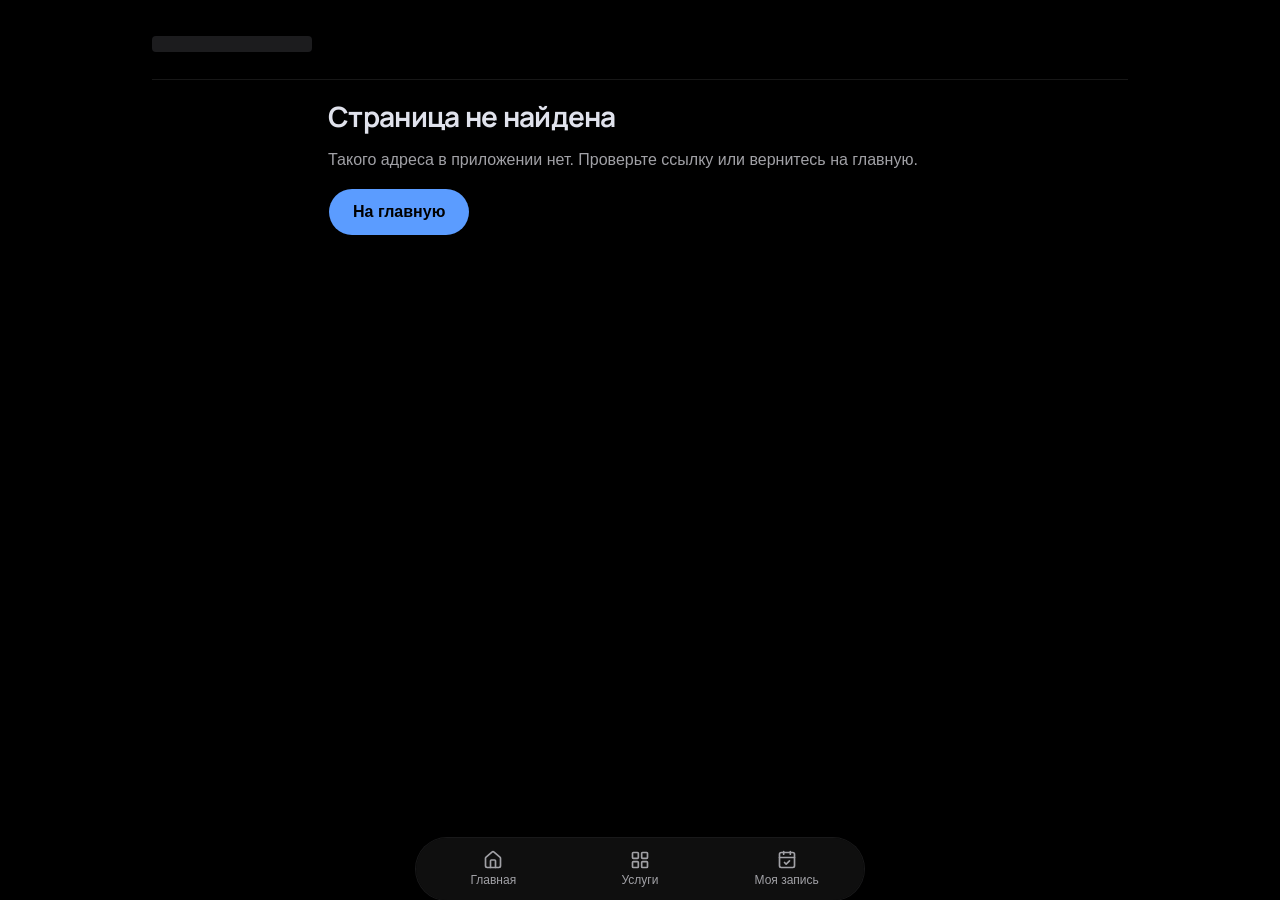
<file: index.html>
<!doctype html>
<html lang="ru">
  <head>
    <meta charset="UTF-8" />
    <link rel="icon" type="image/svg+xml" href="/favicon.svg" />
    <meta name="viewport" content="width=device-width, initial-scale=1.0" />
    <meta name="theme-color" content="#000000" />
    <meta name="description" content="Онлайн-запись в автосервис" />
    <title>AutoBooking</title>
    <!-- Web app manifest is added in stage 7 (PWA), together with a service worker. -->
    <script type="module" crossorigin src="/assets/index-CL4TWUyc.js"></script>
    <link rel="modulepreload" crossorigin href="/assets/jsx-runtime-Dk72oS4N.js">
    <link rel="modulepreload" crossorigin href="/assets/client-COTe8pZe.js">
    <link rel="modulepreload" crossorigin href="/assets/useTenant-Bu-5nLk_.js">
    <link rel="modulepreload" crossorigin href="/assets/paths-CyylDg7g.js">
    <link rel="modulepreload" crossorigin href="/assets/useMutation-CJiXrIUC.js">
    <link rel="modulepreload" crossorigin href="/assets/queryKeys--D0ZI-KJ.js">
    <link rel="modulepreload" crossorigin href="/assets/zonedTime-C1UhywHj.js">
    <link rel="modulepreload" crossorigin href="/assets/business-BzifkKzK.js">
    <link rel="modulepreload" crossorigin href="/assets/tenantConfigs-D76HapFl.js">
    <link rel="modulepreload" crossorigin href="/assets/register-CYEKdgiN.js">
    <link rel="modulepreload" crossorigin href="/assets/clientPush-ves_iucN.js">
    <link rel="modulepreload" crossorigin href="/assets/ownerSession-DWbFmpyl.js">
    <link rel="stylesheet" crossorigin href="/assets/index-D4-AWd-Y.css">
  </head>
  <body>
    <div id="root"></div>
  </body>
</html>
</file>
